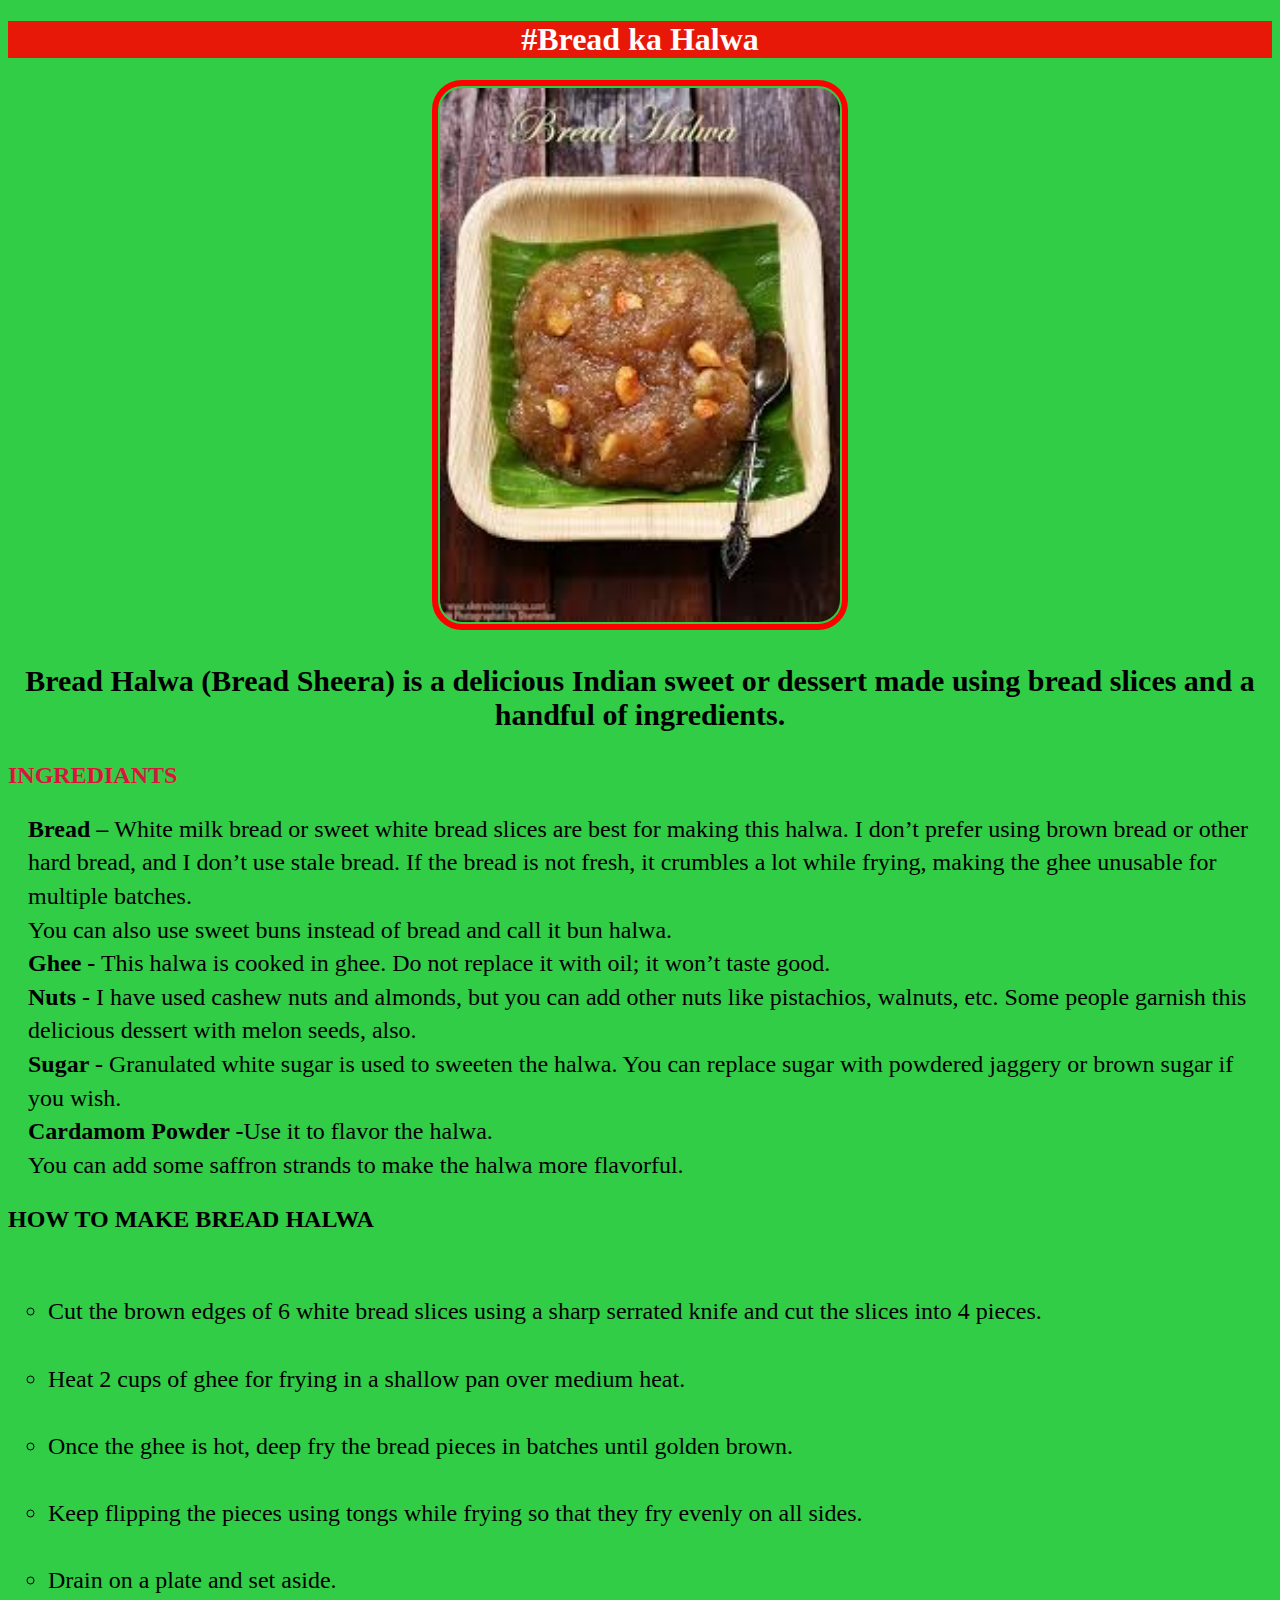
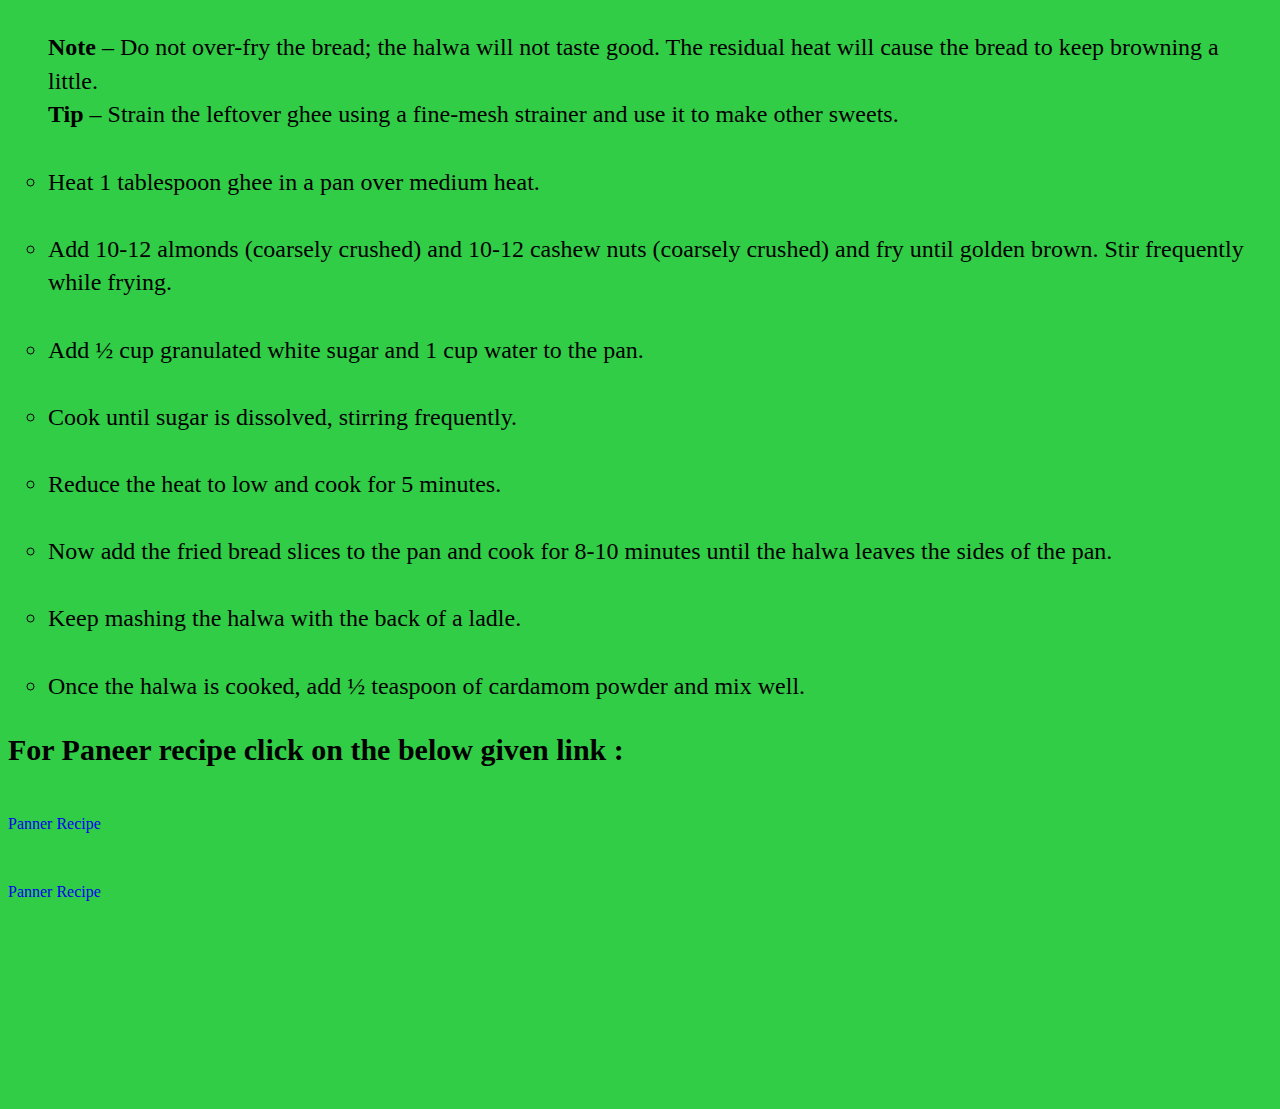
<file: index.html>
<!DOCTYPE html>
<html lang="en">

<head>
    <meta charset="UTF-8">
    <meta name="viewport" content="width=device-width, initial-scale=1.0">
    <link rel="stylesheet" href="style.css">
     <title>Bread Ka Halwa</title>
    

</head>

<body>
    <div class="my-topic">  
        <h1>#Bread ka Halwa</h1>
    </div>

    <div class="my-image"> <img height=auto, width="400" src="images/breadimg.jpeg" alt="image of halwa"></div>

    <div class="topic">
        <h3><strong>Bread Halwa (Bread Sheera)</strong> is a delicious Indian sweet or dessert made using bread slices
            and a handful of ingredients. </h3>
    </div>

    <div class="my-text">
        <h2>Ingrediants</h2>
    </div>
    <div class="imp">
    
        <p><strong> Bread – </strong>White milk bread or sweet white bread slices are best for making this halwa. I
            don’t prefer using brown bread or other hard bread, and I don’t use stale bread. If the bread is not fresh,
            it crumbles a lot while frying, making the ghee unusable for multiple batches. <br>
            You can also use sweet buns instead of bread and call it bun halwa. <br>
            <strong>Ghee -</strong> This halwa is cooked in ghee. Do not replace it with oil; it won’t taste good. <br>
            <strong>Nuts -</strong> I have used cashew nuts and almonds, but you can add other nuts like pistachios,
            walnuts, etc. Some people garnish this delicious dessert with melon seeds, also. <br>
            <strong>Sugar -</strong> Granulated white sugar is used to sweeten the halwa. You can replace sugar with
            powdered jaggery or brown sugar if you wish. <br>
            <strong>Cardamom Powder -</strong>Use it to flavor the halwa. <br>
            You can add some saffron strands to make the halwa more flavorful. <br>
        </p>
    </div>
    <h2>How To Make Bread Halwa</h2> <br>
    <ul style="list-style-type: circle;">
        <li>Cut the brown edges of 6 white bread slices using a sharp serrated knife and cut the slices into 4 pieces.
        </li> <br>
        <li>Heat 2 cups of ghee for frying in a shallow pan over medium heat.</li> <br>
        <li>Once the ghee is hot, deep fry the bread pieces in batches until golden brown.</li> <br>
        <li>Keep flipping the pieces using tongs while frying so that they fry evenly on all sides.</li> <br>
        <li>Drain on a plate and set aside. <br><br> <strong>Note</strong> – Do not over-fry the bread; the halwa will
            not taste good. The residual heat will cause the bread to keep browning a little. <br>
            <strong>Tip</strong> – Strain the leftover ghee using a fine-mesh strainer and use it to make other sweets.
        </li> <br>

        <li>Heat 1 tablespoon ghee in a pan over medium heat.</li> <br>
        <li>Add 10-12 almonds (coarsely crushed) and 10-12 cashew nuts (coarsely crushed) and fry until golden brown.
            Stir frequently while frying.</li> <br>
        <li>Add ½ cup granulated white sugar and 1 cup water to the pan.</li> <br>
        <li>Cook until sugar is dissolved, stirring frequently.</li><br>
        <li>Reduce the heat to low and cook for 5 minutes.</li><br>
        <li>Now add the fried bread slices to the pan and cook for 8-10 minutes until the halwa leaves the sides of the
            pan.</li> <br>
        <li>Keep mashing the halwa with the back of a ladle.</li> <br>
        <li>Once the halwa is cooked, add ½ teaspoon of cardamom powder and mix well.</li>
    </ul>
    <h3>For Paneer recipe click on the below given link :</h3> <br>
    <div class="paneerlink">
        
        <a  href="./pages/paneer.html">Panner Recipe</a>
    </div>
    <div class="boxlink">
        
        <a  href="./pages/box.html">Panner Recipe</a>
    </div>

    <div class="space"></div>
    <a href=""
    
</body>

</html>
</file>
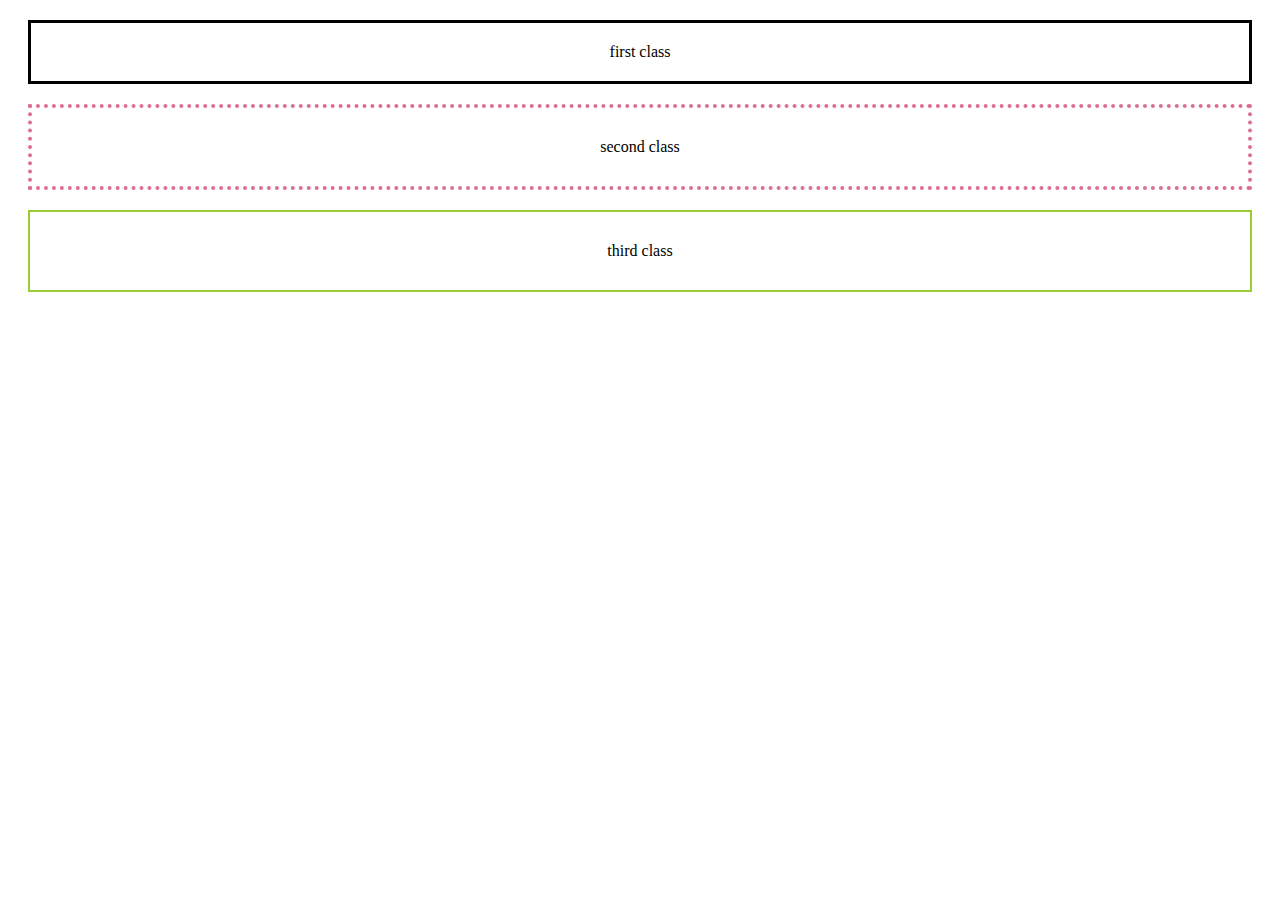
<file: pages/box.html>
<!DOCTYPE html>
<html lang="en">
<head>
    <meta charset="UTF-8">
    <meta name="viewport" content="width=device-width, initial-scale=1.0">
    <link rel="stylesheet" href="box.css">
     <title>Box model</title>
</head>
<body>
    <div class="c1">
        first class
    </div>
    <div class="c2">
        second class
    </div>
    <div class="c3">
        third class
    </div>
</body>
</html>
</file>
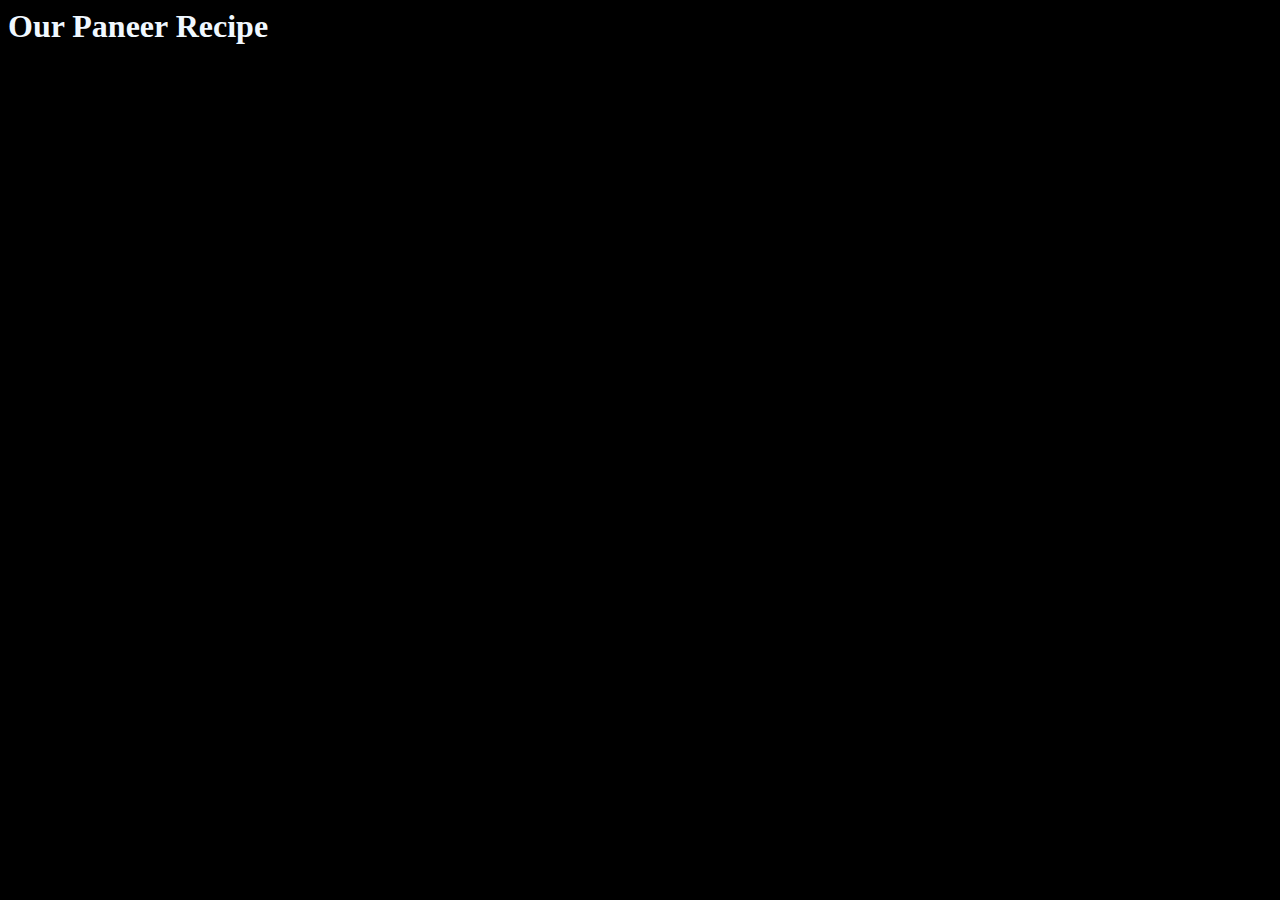
<file: pages/paneer.html>
<h1>Our Paneer Recipe</h1>
<!DOCTYPE html>
<html lang="en">
<head>
    <meta charset="UTF-8">
    <meta name="viewport" content="width=device-width, initial-scale=1.0">
    <style>
        body{
            background-color: black;
        }
        h1{
            color: aliceblue;
        }
    </style>
    <title>Panner Recipe </title>
</head>
<body>
    
</body>
</html>
</file>
<file: style.css>
/* *{
    margin: 0px;
} */
h2{
    text-transform: uppercase;
}
.my-topic {
    color: white;
    
}

.my-text {
    color: crimson;
    /* font-weight: bolder; */
}

.my-topic {
    
    text-align: center;
    background-color: rgba(255, 0, 0, 0.884);
}
:hover.my-topic{
    background-color: blue;
}
.my-image{
    text-align: center;
   
}
img{
    border-radius: 30px;
    border: 6px solid red;
    padding: 2px;
    
}

.imp {
    text-align: left;
}
p{
    margin-left: 20px;
}
p,ul{
    font-size: 24px;
    line-height:1.4;
}


.topic {
    text-align: center;
    color: black;
}
.paneerlink{
    /* background-color: blue; */
    
    margin-bottom: 50px;
}
a{
    text-decoration: none;
}
:hover.paneerlink{
    text-decoration:underline;
    
}
body{
    background-color: rgb(50, 205, 71);
}
.space{
    height: 200px;
}
h3{
    font-size: 30px;
}
.c1{
    padding: 20px;
    margin: 10px ;
    
}
</file>
<file: pages/box.css>
.c1{
    border: 3px solid black;
    margin: 20px;
    padding: 20px;
    font-size: 30;
    text-align: center;
}
.c2{
    border: 4px dotted palevioletred;
    margin: 20px;
    padding: 30px;
    font-size: 40;
    text-align: center;
}
.c3{
    border: 2px solid yellowgreen;
    margin: 20px;
    padding: 30px;
    font-size: 30;
    text-align: center;
}
</file>
